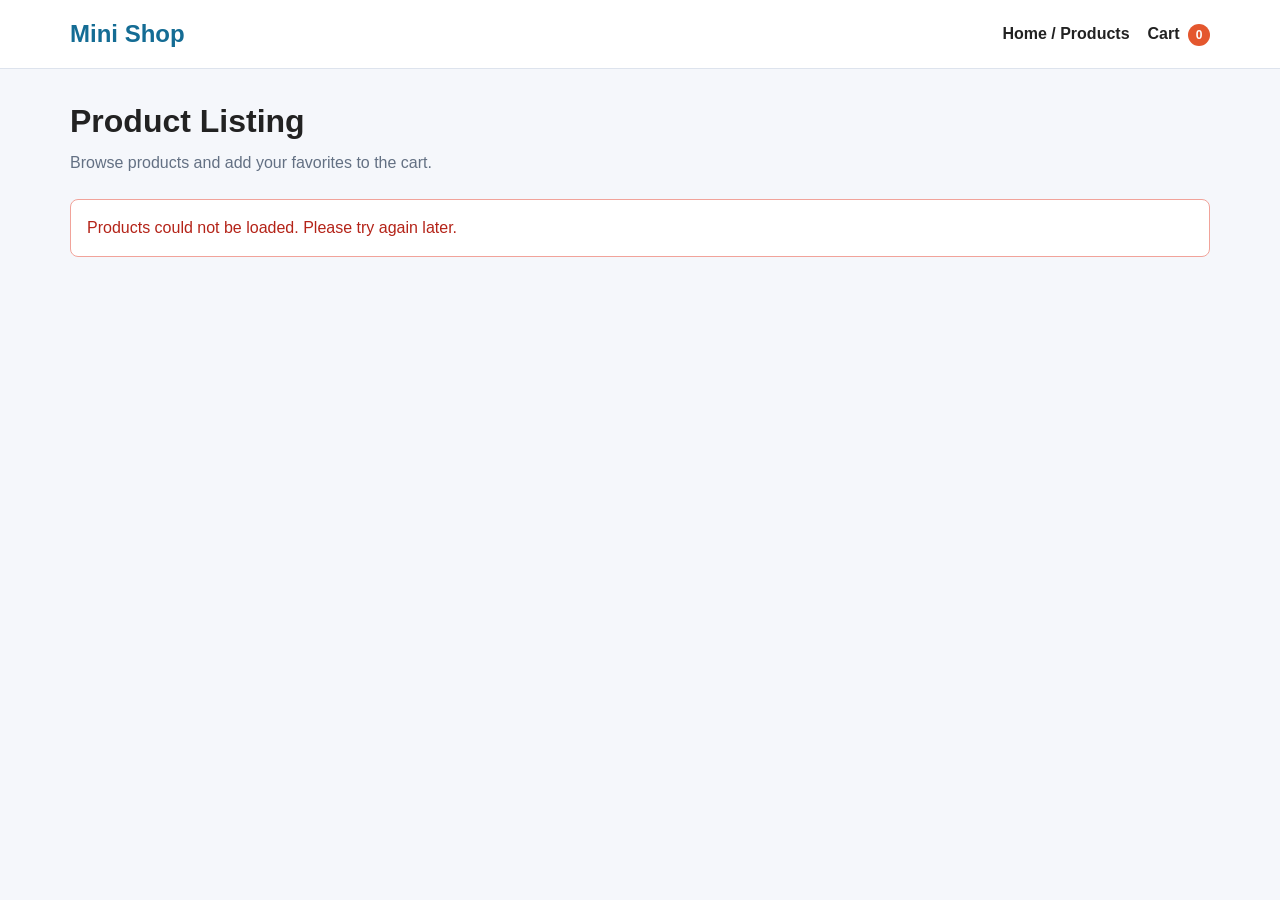
<file: index.html>
<!DOCTYPE html>
<html lang="en">
<head>
  <meta charset="UTF-8">
  <meta name="viewport" content="width=device-width, initial-scale=1.0">
  <title>Mini Shop - Products</title>
  <link rel="stylesheet" href="style.css">
</head>
<body data-page="home">
  <header class="site-header">
    <nav class="navbar">
      <a class="logo" href="index.html">Mini Shop</a>
      <div class="nav-links">
        <a href="index.html">Home / Products</a>
        <a href="cart.html">Cart <span id="cart-count" class="cart-count">0</span></a>
      </div>
    </nav>
  </header>

  <main class="container">
    <section class="page-title">
      <h1>Product Listing</h1>
      <p>Browse products and add your favorites to the cart.</p>
    </section>

    <section id="message-area" class="message-area"></section>
    <section id="product-list" class="product-grid"></section>
  </main>

  <script src="script.js"></script>
</body>
</html>
</file>
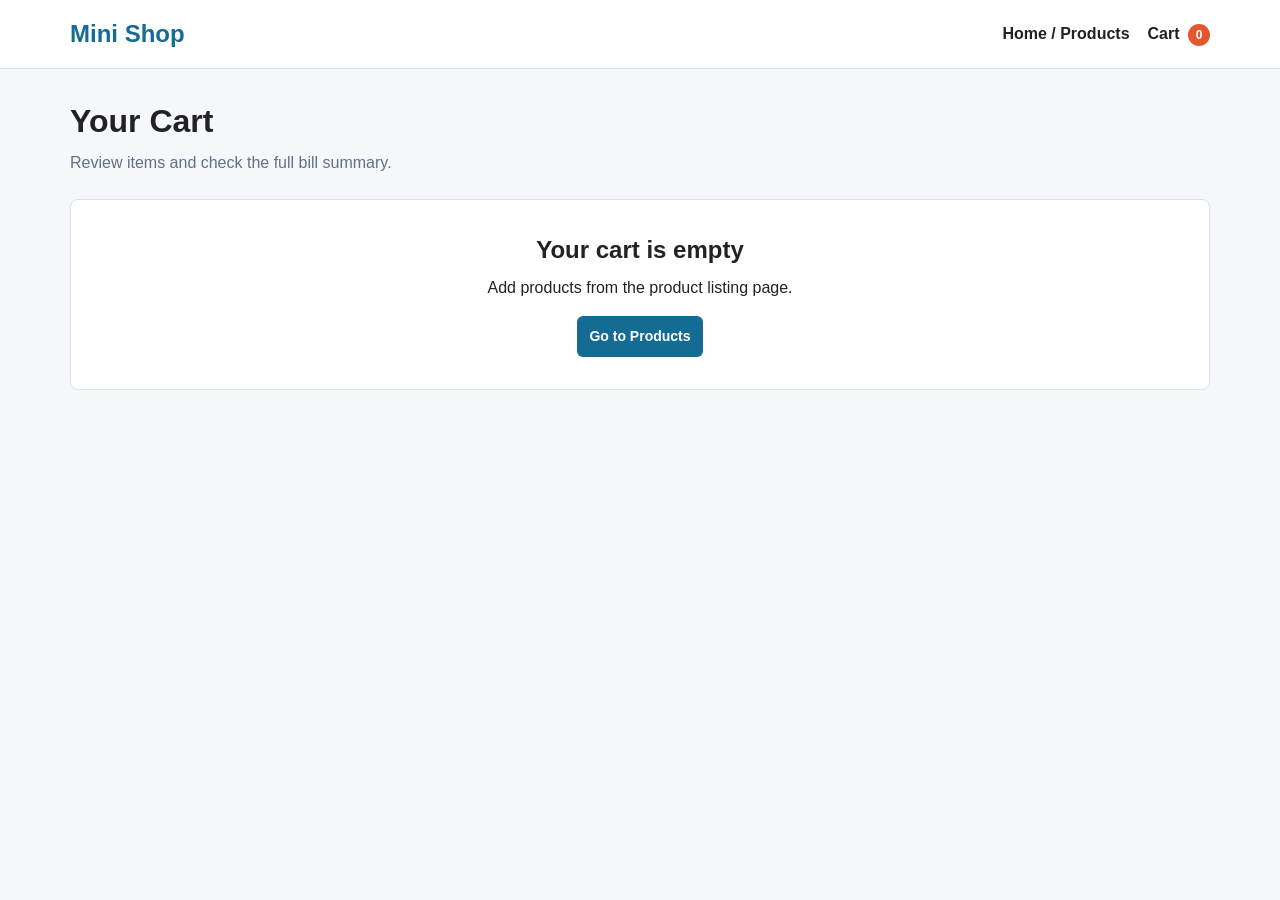
<file: cart.html>
<!DOCTYPE html>
<html lang="en">
<head>
  <meta charset="UTF-8">
  <meta name="viewport" content="width=device-width, initial-scale=1.0">
  <title>Mini Shop - Cart</title>
  <link rel="stylesheet" href="style.css">
</head>
<body data-page="cart">
  <header class="site-header">
    <nav class="navbar">
      <a class="logo" href="index.html">Mini Shop</a>
      <div class="nav-links">
        <a href="index.html">Home / Products</a>
        <a href="cart.html">Cart <span id="cart-count" class="cart-count">0</span></a>
      </div>
    </nav>
  </header>

  <main class="container">
    <section class="page-title">
      <h1>Your Cart</h1>
      <p>Review items and check the full bill summary.</p>
    </section>

    <section id="message-area" class="message-area"></section>
    <section id="cart-page" class="cart-layout"></section>
  </main>

  <script src="script.js"></script>
</body>
</html>
</file>
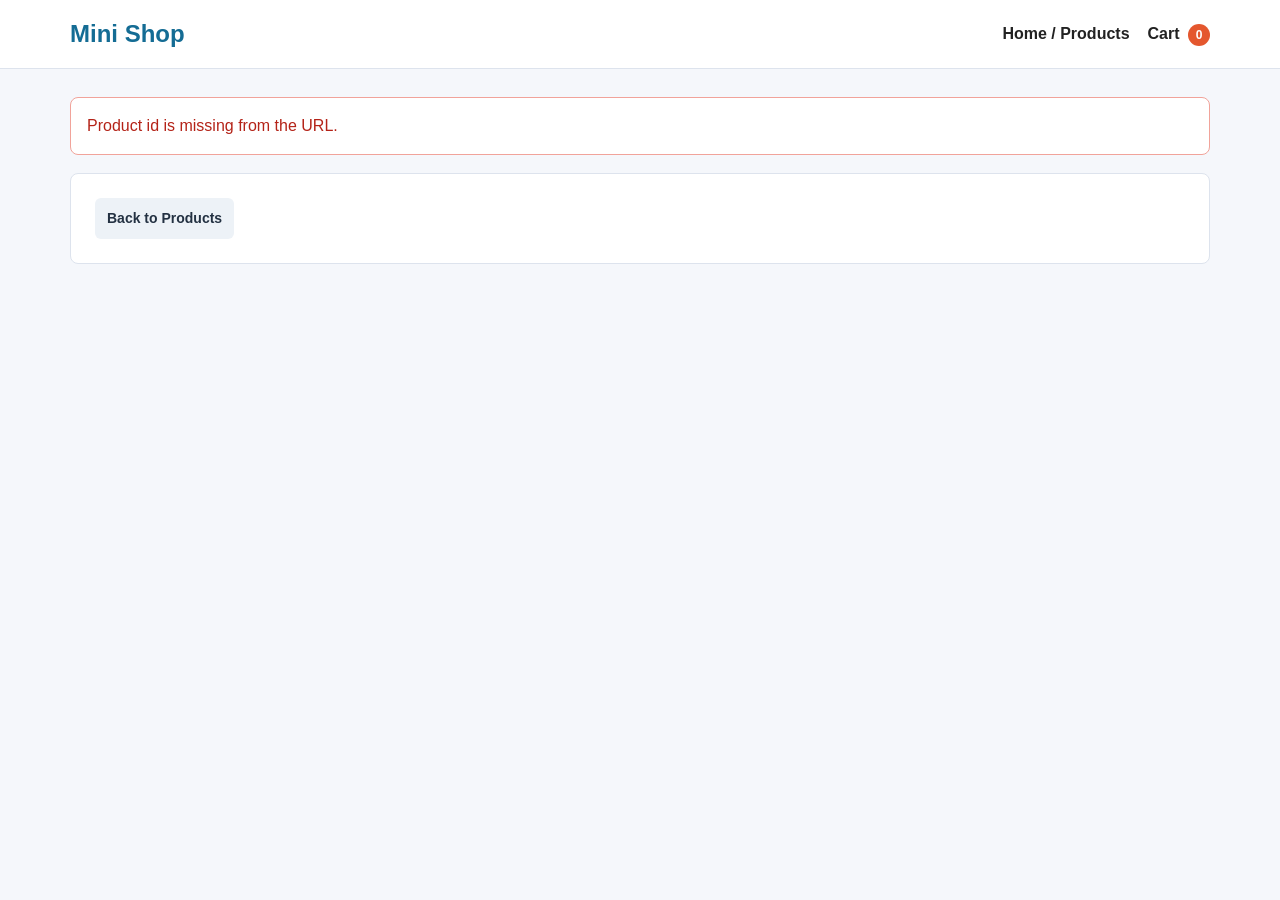
<file: product.html>
<!DOCTYPE html>
<html lang="en">
<head>
  <meta charset="UTF-8">
  <meta name="viewport" content="width=device-width, initial-scale=1.0">
  <title>Mini Shop - Product Details</title>
  <link rel="stylesheet" href="style.css">
</head>
<body data-page="product">
  <header class="site-header">
    <nav class="navbar">
      <a class="logo" href="index.html">Mini Shop</a>
      <div class="nav-links">
        <a href="index.html">Home / Products</a>
        <a href="cart.html">Cart <span id="cart-count" class="cart-count">0</span></a>
      </div>
    </nav>
  </header>

  <main class="container">
    <section id="message-area" class="message-area"></section>
    <section id="product-detail" class="detail-wrap"></section>
  </main>

  <script src="script.js"></script>
</body>
</html>
</file>
<file: style.css>
* {
  box-sizing: border-box;
  margin: 0;
  padding: 0;
}

body {
  background: #f5f7fb;
  color: #222;
  font-family: Arial, Helvetica, sans-serif;
  line-height: 1.5;
}

a {
  color: inherit;
  text-decoration: none;
}

button {
  font-family: inherit;
}

.site-header {
  background: #ffffff;
  border-bottom: 1px solid #dde3ed;
  position: sticky;
  top: 0;
  z-index: 10;
}

.navbar {
  align-items: center;
  display: flex;
  justify-content: space-between;
  margin: 0 auto;
  max-width: 1180px;
  padding: 16px 20px;
}

.logo {
  color: #146c94;
  font-size: 24px;
  font-weight: 700;
}

.nav-links {
  align-items: center;
  display: flex;
  gap: 18px;
  font-weight: 600;
}

.nav-links a:hover {
  color: #146c94;
}

.cart-count {
  background: #e4572e;
  border-radius: 999px;
  color: #ffffff;
  display: inline-block;
  font-size: 12px;
  margin-left: 4px;
  min-width: 22px;
  padding: 2px 7px;
  text-align: center;
}

.container {
  margin: 0 auto;
  max-width: 1180px;
  padding: 28px 20px 44px;
}

.page-title {
  margin-bottom: 24px;
}

.page-title h1 {
  font-size: 32px;
  margin-bottom: 6px;
}

.page-title p {
  color: #637083;
}

.message-area {
  margin-bottom: 18px;
}

.message {
  background: #ffffff;
  border: 1px solid #dde3ed;
  border-radius: 8px;
  color: #4a5565;
  padding: 16px;
}

.message.error {
  border-color: #f1a39a;
  color: #b42318;
}

.product-grid {
  display: grid;
  gap: 20px;
  grid-template-columns: repeat(4, 1fr);
}

.product-card {
  background: #ffffff;
  border: 1px solid #dde3ed;
  border-radius: 8px;
  cursor: pointer;
  display: flex;
  flex-direction: column;
  overflow: hidden;
  transition: transform 0.2s ease, box-shadow 0.2s ease;
}

.product-card:hover {
  box-shadow: 0 10px 24px rgba(24, 39, 75, 0.12);
  transform: translateY(-4px);
}

.product-card img {
  background: #eef2f7;
  height: 190px;
  object-fit: contain;
  padding: 16px;
  width: 100%;
}

.card-body {
  display: flex;
  flex: 1;
  flex-direction: column;
  gap: 8px;
  padding: 16px;
}

.card-body h2 {
  font-size: 18px;
  line-height: 1.25;
}

.muted {
  color: #637083;
  font-size: 14px;
}

.price-row {
  align-items: center;
  display: flex;
  flex-wrap: wrap;
  gap: 8px;
}

.price {
  color: #111827;
  font-size: 20px;
  font-weight: 700;
}

.discount {
  background: #e7f6ec;
  border-radius: 999px;
  color: #207344;
  font-size: 13px;
  font-weight: 700;
  padding: 3px 8px;
}

.rating {
  color: #9a5b00;
  font-weight: 600;
}

.card-actions {
  display: grid;
  gap: 8px;
  grid-template-columns: 1fr 1fr;
  margin-top: auto;
}

.btn {
  border: 0;
  border-radius: 6px;
  cursor: pointer;
  display: inline-block;
  font-size: 14px;
  font-weight: 700;
  padding: 10px 12px;
  text-align: center;
  transition: background 0.2s ease, color 0.2s ease, transform 0.2s ease;
}

.btn:hover {
  transform: translateY(-1px);
}

.btn-primary {
  background: #146c94;
  color: #ffffff;
}

.btn-primary:hover {
  background: #0f5878;
}

.btn-secondary {
  background: #edf2f7;
  color: #233142;
}

.btn-secondary:hover {
  background: #dbe4ee;
}

.btn-danger {
  background: #dc3545;
  color: #ffffff;
}

.btn-danger:hover {
  background: #b02a37;
}

.detail-wrap {
  background: #ffffff;
  border: 1px solid #dde3ed;
  border-radius: 8px;
  padding: 24px;
}

.detail-content {
  display: grid;
  gap: 28px;
  grid-template-columns: 1fr 1fr;
}

.detail-images {
  display: grid;
  gap: 12px;
}

.main-image {
  background: #eef2f7;
  border-radius: 8px;
  height: 360px;
  object-fit: contain;
  padding: 22px;
  width: 100%;
}

.thumbnail-list {
  display: grid;
  gap: 10px;
  grid-template-columns: repeat(4, 1fr);
}

.thumbnail-list img {
  background: #f6f8fb;
  border: 1px solid #dde3ed;
  border-radius: 6px;
  height: 82px;
  object-fit: contain;
  padding: 8px;
  width: 100%;
}

.detail-info h1 {
  font-size: 32px;
  line-height: 1.2;
  margin-bottom: 10px;
}

.description {
  color: #4a5565;
  margin: 16px 0;
}

.detail-list {
  display: grid;
  gap: 8px;
  margin: 18px 0;
}

.detail-actions {
  display: flex;
  flex-wrap: wrap;
  gap: 10px;
}

.cart-layout {
  display: grid;
  gap: 24px;
  grid-template-columns: minmax(0, 2fr) minmax(280px, 1fr);
}

.cart-items {
  display: grid;
  gap: 14px;
}

.cart-item,
.bill-summary {
  background: #ffffff;
  border: 1px solid #dde3ed;
  border-radius: 8px;
  padding: 16px;
}

.cart-item {
  align-items: center;
  display: grid;
  gap: 16px;
  grid-template-columns: 96px minmax(0, 1fr) auto;
}

.cart-item img {
  background: #eef2f7;
  border-radius: 6px;
  height: 96px;
  object-fit: contain;
  padding: 8px;
  width: 96px;
}

.cart-item h2 {
  font-size: 18px;
  margin-bottom: 4px;
}

.cart-controls {
  align-items: center;
  display: flex;
  flex-wrap: wrap;
  gap: 8px;
  margin-top: 10px;
}

.qty-btn {
  background: #edf2f7;
  border: 1px solid #ccd6e2;
  border-radius: 6px;
  cursor: pointer;
  font-size: 18px;
  height: 34px;
  width: 34px;
}

.qty-btn:hover {
  background: #dbe4ee;
}

.quantity {
  font-weight: 700;
  min-width: 28px;
  text-align: center;
}

.item-total {
  font-size: 18px;
  font-weight: 700;
  text-align: right;
}

.bill-summary {
  align-self: start;
  position: sticky;
  top: 86px;
}

.bill-summary h2 {
  margin-bottom: 14px;
}

.summary-row {
  display: flex;
  justify-content: space-between;
  margin: 10px 0;
}

.summary-row.total {
  border-top: 1px solid #dde3ed;
  font-size: 20px;
  font-weight: 700;
  margin-top: 16px;
  padding-top: 16px;
}

.empty-cart {
  background: #ffffff;
  border: 1px solid #dde3ed;
  border-radius: 8px;
  padding: 32px;
  text-align: center;
}

.empty-cart h2 {
  margin-bottom: 8px;
}

.empty-cart .btn {
  margin-top: 16px;
}

@media (max-width: 980px) {
  .product-grid {
    grid-template-columns: repeat(3, 1fr);
  }

  .detail-content,
  .cart-layout {
    grid-template-columns: 1fr;
  }

  .bill-summary {
    position: static;
  }
}

@media (max-width: 720px) {
  .navbar {
    align-items: flex-start;
    flex-direction: column;
    gap: 12px;
  }

  .product-grid {
    grid-template-columns: repeat(2, 1fr);
  }

  .cart-item {
    grid-template-columns: 80px 1fr;
  }

  .cart-item img {
    height: 80px;
    width: 80px;
  }

  .item-total {
    grid-column: 1 / -1;
    text-align: left;
  }
}

@media (max-width: 480px) {
  .container {
    padding: 22px 14px 34px;
  }

  .page-title h1,
  .detail-info h1 {
    font-size: 26px;
  }

  .product-grid,
  .card-actions {
    grid-template-columns: 1fr;
  }

  .main-image {
    height: 280px;
  }

  .thumbnail-list {
    grid-template-columns: repeat(2, 1fr);
  }
}
</file>
